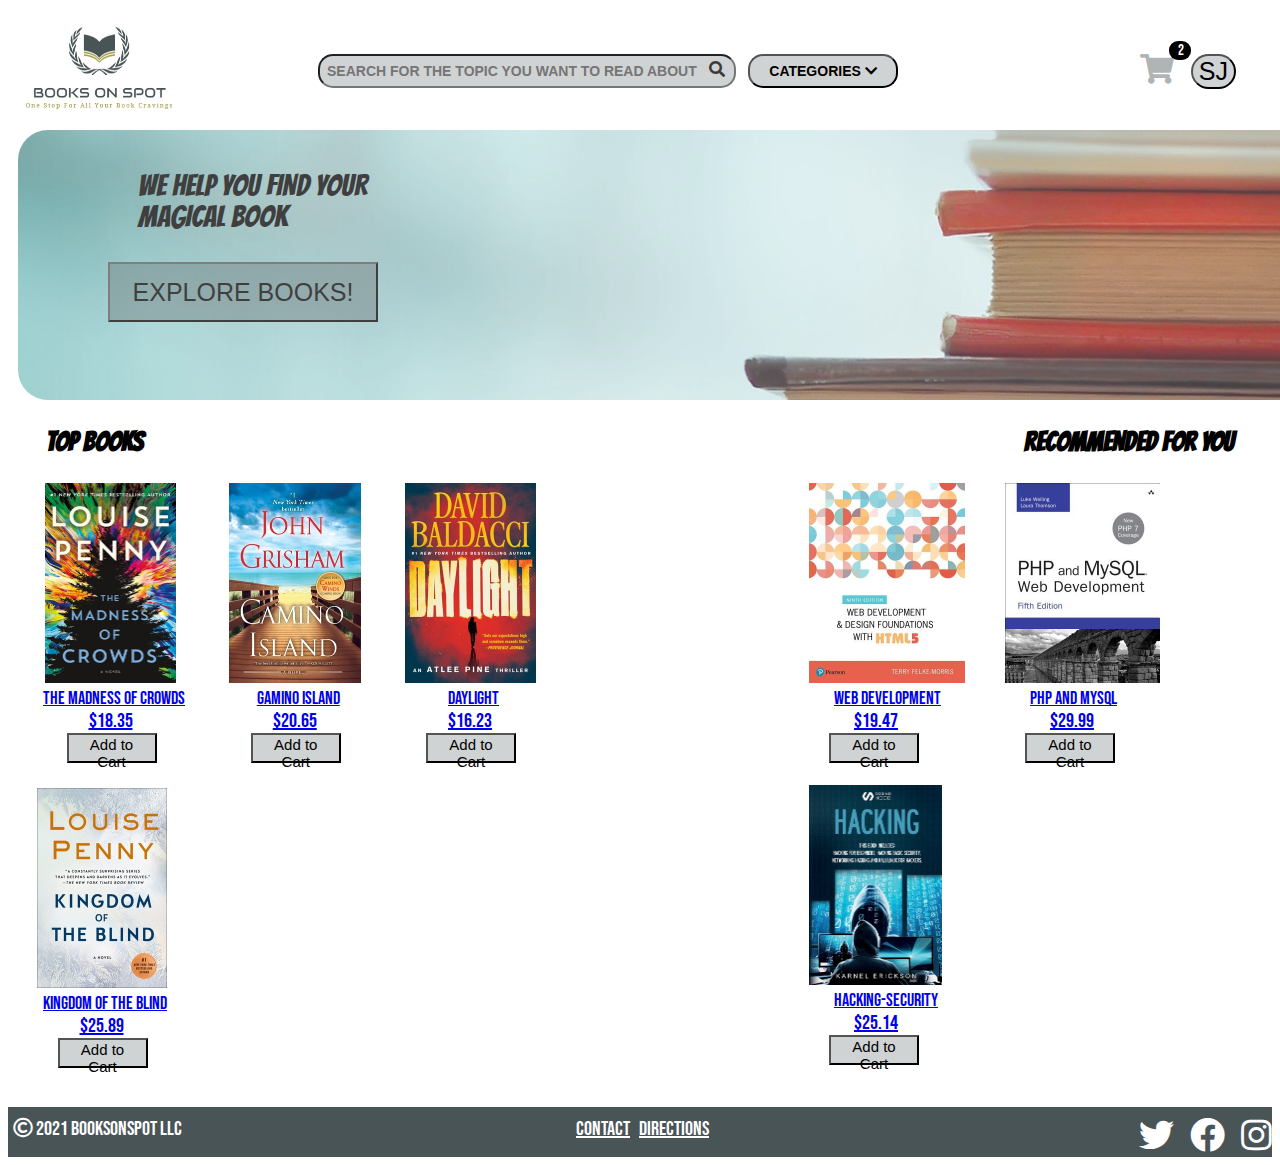
<file: index.html>
<!DOCTYPE html>
<html>

<head>
  <title>BooksOnSpot.com</title>
  <link rel="icon" type="image/png" href="images/site/favicon_io/book.png"/>
  <meta charset="utf-8" />
  <meta name="description" content="The homepage for My Bookstore" />

  <!-- Import font-awesome icons -->


  <!-- order of CSS files is important (this is the "Cascade" part of CSS) -->

  <!-- global.css contains resets, custom properties, and utility classes -->
 

  <!-- start from the top-level component and work your way down -->
  <link rel="stylesheet" href="https://use.fontawesome.com/releases/v5.0.7/css/all.css">
  <link rel="stylesheet" href="css/app.css" />
  <link rel="stylesheet" href="css/app-header.css" />
  <link rel="stylesheet" href="css/header-dropdown.css" />
  <link rel="stylesheet" href="css/home.css" />
  <link rel="stylesheet" href="css/app-footer.css" />
  <link href='https://fonts.googleapis.com/css?family=Bebas Neue' rel='stylesheet'>
  <link href='https://fonts.googleapis.com/css?family=Bangers' rel='stylesheet'>

</head>

<body>
  <main>
    <header class="container">
      <section class="bookstore-logo">
        <a href="index.html">
          <img src="images/site/logo1.jpg" alt="Books on Spot Logo" width="150px" height="auto" />
        </a>
      </section>
      <section class="title-and-search-bar">
        
        <form action="category.html">
          <i class="fas fa-search icon"></i>
          <input type="text" class="search-bar" placeholder="SEARCH FOR THE TOPIC YOU WANT TO READ ABOUT"/><br />
        
        </form>
      </section>
      <section>
        <div class="header-dropdown">
          <button class="button categories-button">CATEGORIES    <i class="fas fa-chevron-down"></i></button>
          <ul>
            <li><a href="category1.html">Best Sellers</a></li>
            <li><a href="category1.html">Trending</a></li>
            <li><a href="category1.html">Coding</a></li>
            <li><a href="category1.html">Mystery</a></li>
          </ul>
        </div>
      </section>
      <section class="cart-and-username">
        <!---- <a href="#"><i class="fas fa-shopping-cart cart"></i></a>
        <span class='badge badge-warning' id='lblCartCount'> 2 </span>
        <button class="login-name">SJ</button> -->
        <i class="fas fa-shopping-cart cart"></i>
        <span class='badge badge-warning' id='lblCartCount'> 2 </span>
        <button class="login-name">SJ</button>
      </section>
    </header>

    <div class="home-page">
      <section class="welcome-text">
        <div class="book_ground" style="background-image: url('images/site/book_background.jpg');">
          <p class="welcome">WE HELP YOU FIND YOUR<br> MAGICAL BOOK</p>
         <button class="welcome-button">EXPLORE BOOKS!</button>
        </div>
      </section>
      <section class="category-images">
        <div class="category-text">
          <h3 class="top-books">TOP BOOKS</h3>
          <h3 class="recommended">RECOMMENDED FOR YOU</h3>
        </div>
        <div class="bada-wala-div">
        <div class="category-image-items">
          <a href="index.html">
            <img src="images/books/book1.jpg" alt="The madness of crowds">
            <div class="book-name">The madness of crowds </div>
            <div class="book-price">$18.35</div>
            <button class="add2cart">Add to Cart</button>
           
          </a>
          <a href="index.html">
            <img src="images/books/book2.jpg" alt="Gamino Island">
            <div class="book-name">Gamino Island</div>
            <div class="book-price">$20.65</div>
            <button class="add2cart">Add to Cart</button>
           
          </a>
          <a href="index.html">
            <img src="images/books/book3.jpg" alt="Daylight">
            <div class="book-name">Daylight </div>
            <div class="book-price">$16.23</div>
            <button class="add2cart">Add to Cart</button>
           
          </a>
          <a href="index.html">
            <img src="images/books/book5.jpg" alt="Kingdom of the blind">
            <div class="book-name">Kingdom of the blind</div>
            <div class="book-price">$25.89</div>
            <button class="add2cart">Add to Cart</button>
           
          </a>   
                 
          
          
        </div>
        <div class="category-image-items-right">
          <a href="index.html">
            <img src="images/books/book7.jpg" alt="Web Development">
            <div class="book-name-right">Web Development</div>
            <div class="book-price-right">$19.47</div>
            <button class="add2cart-right">Add to Cart</button>
           
          </a> 
          <a href="index.html">
            <img src="images/books/book8.jpg" alt="PHP and MySQL">
            <div class="book-name-right">PHP and MySQL</div>
            <div class="book-price-right">$29.99</div>
            <button class="add2cart-right">Add to Cart</button>
           
          </a> 
          <a href="index.html">
            <img src="images/books/book11.jpg" alt="Hacking-Security">
            <div class="book-name-right">Hacking-Security</div>
            <div class="book-price-right">$25.14</div>
            <button class="add2cart-right">Add to Cart</button>
           
          </a> 
          
          
          

        </div>
      </div>
      </section>
    </div>
    <footer class="container1">
      <section class="copyright"> 
        <i class="far fa-copyright"></i> 2021 BooksOnSpot LLC
      </section>
      <section class="links">        
        <a href="index.html">contact</a>&nbsp;&nbsp;&nbsp;<a href="index.html">directions</a>
      </section>
      <section class="social-media-icons">
        <i class="fab fa-twitter"></i>
        <i class="fab fa-facebook"></i>
        <i class="fab fa-instagram"></i>
       
      </section>
     
    </footer>



    
    
  </main>
</body>

</html>
</file>
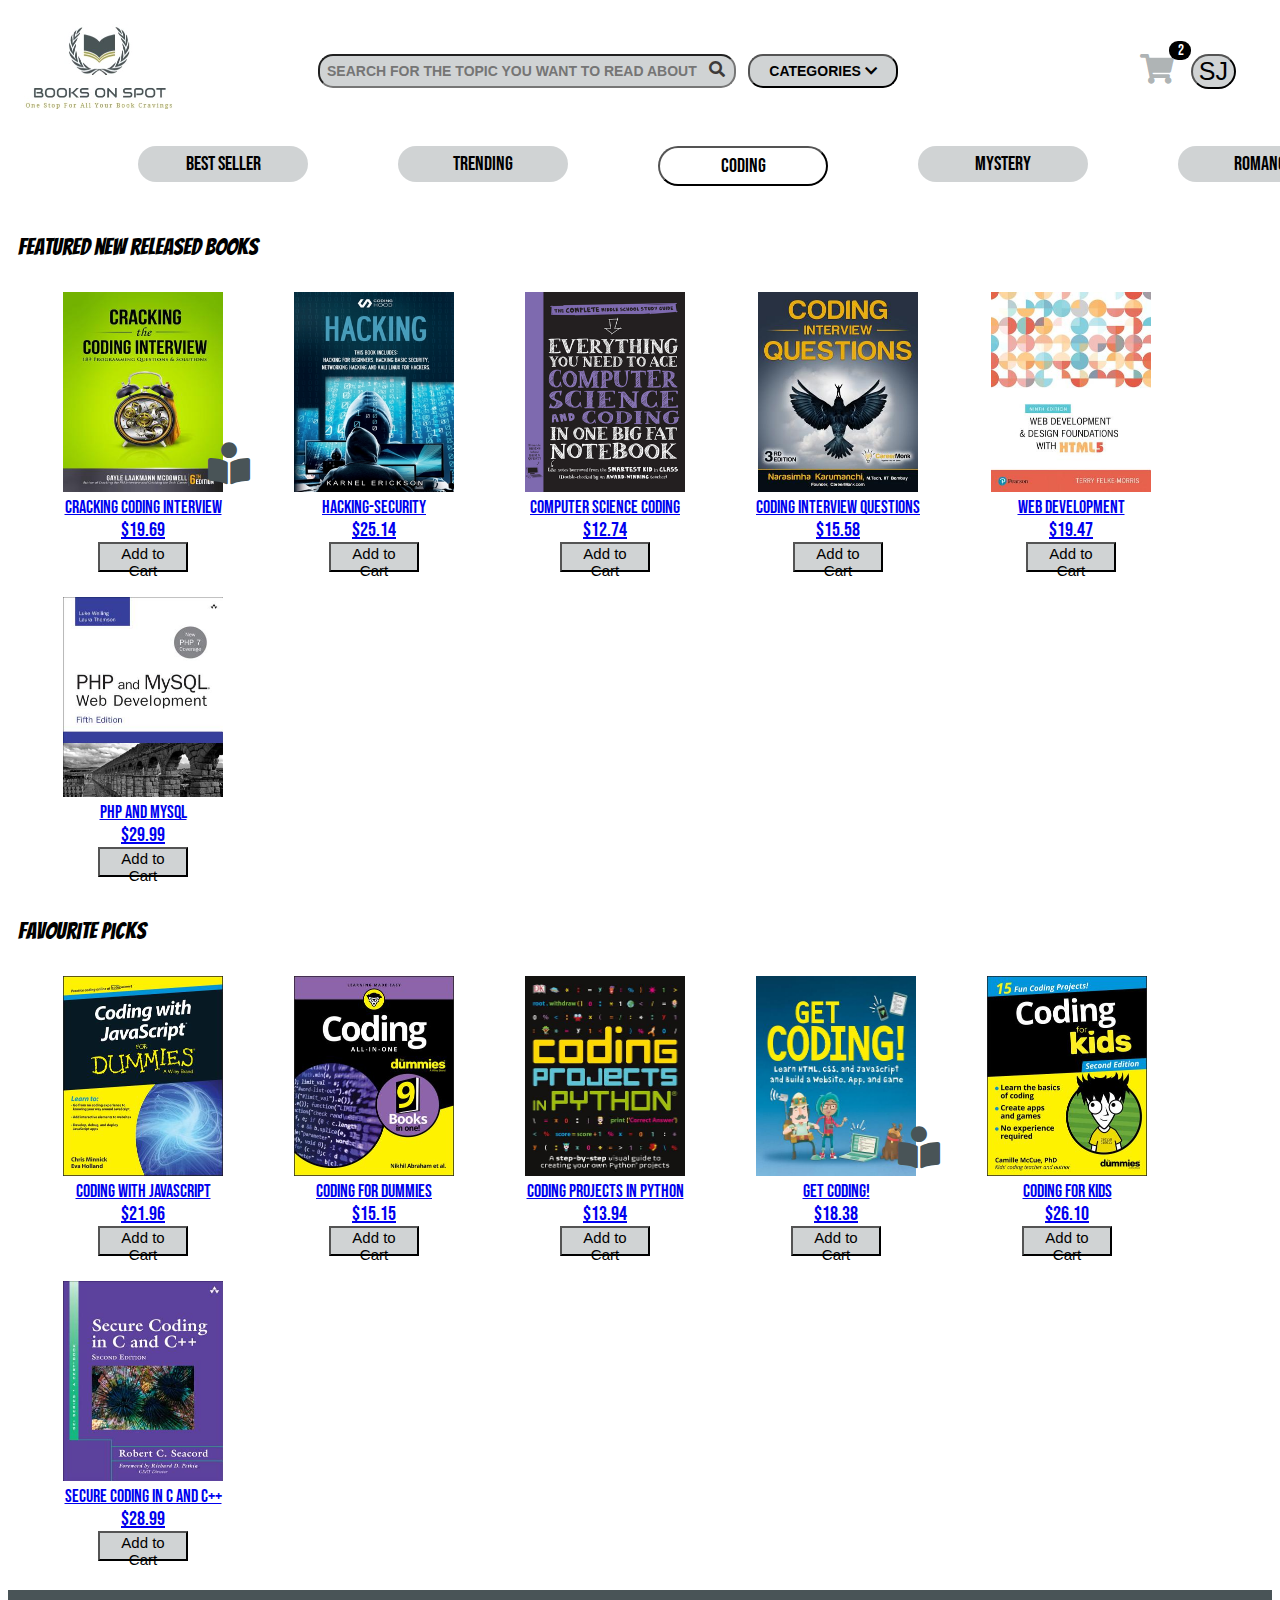
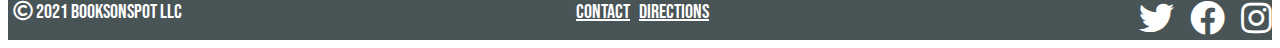
<file: category1.html>
<!DOCTYPE html>
<html>

<head>
  <title>BooksOnSpot-Category</title>
  <link rel="icon" type="image/png" href="images/site/favicon_io/book.png"/>
  <meta charset="utf-8" />
  <meta name="description" content="The homepage for My Bookstore" />

  <!-- Import font-awesome icons -->


  <!-- order of CSS files is important (this is the "Cascade" part of CSS) -->

  <!-- global.css contains resets, custom properties, and utility classes -->
 

  <!-- start from the top-level component and work your way down -->
  <link rel="stylesheet" href="https://cdnjs.cloudflare.com/ajax/libs/font-awesome/5.13.1/css/all.min.css">
  <link rel="stylesheet" href="css/app.css" />
  <link rel="stylesheet" href="css/app-header.css" />
  <link rel="stylesheet" href="css/header-dropdown.css" />
  <link rel="stylesheet" href="css/home.css" />
  <link rel="stylesheet" href="css/app-footer.css" />
  <link rel="stylesheet" href="css/category.css" />
  <link rel="stylesheet" href="css/category-book-list.css" />
  <link href='https://fonts.googleapis.com/css?family=Bebas Neue' rel='stylesheet'>
  <link href='https://fonts.googleapis.com/css?family=Bangers' rel='stylesheet'>

</head>

<body>
  <main>
    <header class="container">
      <section class="bookstore-logo">
        <a href="index.html">
          <img src="images/site/logo1.jpg" alt="Books on Spot Logo" width="150px" height="auto" />
        </a>
      </section>
      <section class="title-and-search-bar">
        
        <form action="category.html">
          <i class="fas fa-search icon"></i>
          <input type="text" class="search-bar" placeholder="SEARCH FOR THE TOPIC YOU WANT TO READ ABOUT"/><br />
        
        </form>
      </section>
      <section>
        <div class="header-dropdown">
          <button class="button categories-button">CATEGORIES    <i class="fas fa-chevron-down"></i></button>
          <ul>
            <li><a href="category.html?category=Classics">Best Sellers</a></li>
            <li><a href="category.html?category=Fantasy">Trending</a></li>
            <li><a href="category.html?category=Mystery">Coding</a></li>
            <li><a href="category.html?category=Romance">Mystery</a></li>
          </ul>
        </div>
      </section>
      <section class="cart-and-username">
        <!---- <a href="#"><i class="fas fa-shopping-cart cart"></i></a>
        <span class='badge badge-warning' id='lblCartCount'> 2 </span>
        <button class="login-name">SJ</button> -->
        <i class="fas fa-shopping-cart cart"></i>
        <span class='badge badge-warning' id='lblCartCount'> 2 </span>
        <button class="login-name">SJ</button>
      </section>
    </header>
    <div class="category-page">
        <nav class="category-nav">
          <ul class="category-buttons">
            <li class="nav-buttons">
                <button class="unselected-category-button">Best Seller</button>
            </li>
            <li class="nav-buttons">
              <button class="unselected-category-button">Trending</button>
            </li>
            <li class="nav-buttons">
                <button class="selected-category-button">Coding</button>
            </li>
            <li class="nav-buttons">
                <button class="unselected-category-button">Mystery</button>
            </li>
            <li class="nav-buttons">
                <button class="unselected-category-button">Romance</button>
            </li>
          </ul>
        </nav>
        <section class="category-book-list">
            <div class="category-text">
                <p class="top-books-category">Featured new released books</p>                
              </div>
              <div class="bada-wala-div-category">
                <div class="category-page-image-items">
                  
                  <i class="fas fa-book-reader bookIcon"></i>
                  <a href="index.html">
                    
                    <img src="images/books/book9.jpg" alt="Cracking the Coding Interview">
                    <div class="book-name-category">Cracking Coding Interview</div>
                    <div class="book-price-category">$19.69</div>
                    <button class="add2cart-category">Add to Cart</button>
                   
                  </a>
                  <a href="index.html">
                    <img src="images/books/book11.jpg" alt="Hacking-Security">
                    <div class="book-name-category">Hacking-Security</div>
                    <div class="book-price-category">$25.14</div>
                    <button class="add2cart-category">Add to Cart</button>
                   
                  </a>
                  <a href="index.html">
                    <img src="images/books/book12.jpg" alt="Everything about Computer Science">
                    <div class="book-name-category">Computer Science Coding</div>
                    <div class="book-price-category">$12.74</div>
                    <button class="add2cart-category">Add to Cart</button>
                   
                  </a>
                  <a href="index.html">
                    <img src="images/books/book14.jpg" alt="Coding Interview Questions">
                    <div class="book-name-category">Coding Interview Questions</div>
                    <div class="book-price-category">$15.58</div>
                    <button class="add2cart-category">Add to Cart</button>
                   
                  </a> 
                  <a href="index.html">
                    <img src="images/books/book7.jpg" alt="Web Development">
                    <div class="book-name-category">Web Development</div>
                    <div class="book-price-category">$19.47</div>
                    <button class="add2cart-category">Add to Cart</button>
                   
                  </a> 
                  <a href="index.html">
                    <img src="images/books/book8.jpg" alt="PHP and MySQL">
                    <div class="book-name-category">PHP and MySQL</div>
                    <div class="book-price-category">$29.99</div>
                    <button class="add2cart-category">Add to Cart</button>
                   
                  </a>
                </div>                
                  <div class="category-text">
                    <p class="top-books-category">Favourite picks</p>                
                  </div>
                  <div class="category-page-image-items">
                    <!-- Some Content-->
                    <a href="index.html">
                      <img src="images/books/book13.jpg" alt="Coding with JavaScript">
                      <div class="book-name-category">Coding with JavaScript</div>
                      <div class="book-price-category">$21.96</div>
                      <button class="add2cart-category">Add to Cart</button>
                     
                    </a>
                    <a href="index.html">
                      <img src="images/books/book17.jpg" alt="Coding for Dummies">
                      <div class="book-name-category">Coding for Dummies</div>
                      <div class="book-price-category">$15.15</div>
                      <button class="add2cart-category">Add to Cart</button>
                     
                    </a>
                    <a href="index.html">
                      <img src="images/books/book18.jpg" alt="Coding projects in Python">
                      <div class="book-name-category">Coding projects in Python   </div>
                      <div class="book-price-category">$13.94</div>
                      <button class="add2cart-category">Add to Cart</button>
                     
                    </a>
                    <i class="fas fa-book-reader bookIconDown"></i>
                    <a href="index.html">
                      <img src="images/books/book19.jpg" alt="Get Coding!">
                      <div class="book-name-category">Get Coding!   </div>
                      <div class="book-price-category">$18.38</div>
                      <button class="add2cart-category">Add to Cart</button>
                     
                    </a> 
                    <a href="index.html">
                      <img src="images/books/book20.jpg" alt="Coding for Kids">
                      <div class="book-name-category">Coding for Kids    </div>
                      <div class="book-price-category">$26.10</div>
                      <button class="add2cart-category">Add to Cart</button>
                     
                    </a> 
                    <a href="index.html">
                      <img src="images/books/book21.jpg" alt="Secure coding in C and C++">
                      <div class="book-name-category">Secure coding in C and C++  </div>
                      <div class="book-price-category">$28.99</div>
                      <button class="add2cart-category">Add to Cart</button>
                     
                    </a>
                </div>
              </div>
            
            
            </section>  
      </div>

   
    <footer class="container1">
      <section class="copyright"> 
        <i class="far fa-copyright"></i> 2021 BooksOnSpot LLC
      </section>
      <section class="links">        
        <a href="index.html">contact</a>&nbsp;&nbsp;&nbsp;<a href="index.html">directions</a>
      </section>
      <section class="social-media-icons">
        <i class="fab fa-twitter"></i>
        <i class="fab fa-facebook"></i>
        <i class="fab fa-instagram"></i>
       
      </section>
     
    </footer>



    
    
  </main>
</body>

</html>
</file>
<file: css/app.css>
main {
  display: flex;
  flex-direction: column;
  font-family: 'Bebas Neue';
}


.category-image-items p{
  color: white;
}
</file>
<file: css/app-header.css>
header {
  background: var(--secondary-background-color);
  display: flex;
  padding: 1em;
  gap: 1em;
}

.container section{
  width: 350px;
}
.cart-and-username i {
  color: rgba(73, 84, 87, 46%);
  margin-right: 40px;
  margin-top: 30px;
}

.cart-and-username {
  text-align: right;
  font-size: 30px;
  
}

.badge {

  padding-top: -20px;
  padding-left: 9px;
  padding-right: 5px;
  -webkit-border-radius: 9px;
  -moz-border-radius: 9px;
  border-radius: 9px;
}


#lblCartCount {
    font-size: 15px;
    background:black;
    color: #fff;
    padding: 5px,5px;
    vertical-align: 25px;
    margin-left: -50px; 
    margin-top: 30px;
}

.icon {
  padding: 7px;
  color: #3E3A39;
  min-width: 50px;
  text-align: right;
  margin-left:350px;
  
}

.title-and-search-bar i{
  position: absolute;
}

.title-and-search-bar{
  margin-top: 30px;
}

.search-bar {
  padding: 0.5em;
  text-align: left;
  width:400px;
 
  background-color:rgba(73, 84, 87, 26%);
  border-radius: 15px;  
  font-size: 14px;
  color:black;
  font-weight: 600;
}
.login-name{
  /*padding: 0.4em*/
  text-align: center;
  margin-bottom: 2px;
  background-color: rgba(73, 84, 87, 26%);;
  border-radius: 100px;
  font-size: 25px;
  color: black;
  font-weight:400;
  margin-right: 20px;
}


.text-logo {
  font-family: var(--title-font-family);
}



@media (max-width: 1350px) {
  header {
    flex-direction: row;
  }
}
</file>
<file: css/header-dropdown.css>
.header-dropdown {
  position: relative;
  text-align: center;
}

.categories-button {
  background-color: var(--primary-color-dark);
  margin-top: 30px;
  padding: 0.5em;
  text-align: center;
  width:150px;
  background-color:rgba(73, 84, 87, 26%);
  border-radius: 15px;  
  font-size: 14px;
  color:black;
  font-weight: 800;
  cursor: pointer;
}

.header-dropdown ul {
  background-color: white;
  color: black;
  display: none;
  list-style-type: none;
}

.header-dropdown li {
  padding: 0.25em;
  border: 1px solid black;
  border-radius: 30px;
  
}

.header-dropdown a {
  color: black;
  text-decoration: none;
}

.header-dropdown li:hover {
  background: lightgray;
}

.header-dropdown:hover ul {
  margin-left: 140px;
  top: 43px;
  display: block;
  position: absolute;
  min-width: 180px;
  z-index: 1;
  cursor: pointer;
  padding-left: 0px;
}
</file>
<file: css/home.css>
.home-page {
  display: flex;
  flex-direction: column;
}

.book_ground{
  width: 1400px;
  height: 250px;
  margin-left: 10px;
  border-radius: 30px;
  padding: 10px;
  opacity: 0.75;
}

.welcome{
  font-size: 30px;
  font-family: 'Bangers';
  margin-left: 110px;
  margin-top: 30px;
}
.welcome-button{
  font-size: 25px;
  width: 270px;
  text-align: center;
  height: 60px;
  background-color: rgba(73, 84, 87, 46%);
  margin-left: 80px;
  
}

.category-text{
  display: flex;
  flex-direction: row;
  font-size: 23px;
  font-family: 'Bangers';
  
}
.top-books{
  width: 728px;
  margin-left: 38px;
  
}
.recommended{
  text-align: right;
  width: 690px;
  margin-right: 38px;
}

.category-image-items img{
  width: auto;
  height: 200px;

  margin-left: 28px;
}
.category-image-items-right img{
  width: auto;
  height: 200px;
  margin-left: 40px;

  
}
.category-image-items-right{
  display: flex;
  flex-direction: row;
  flex-wrap: wrap;
  margin-left: 135px;
}

.bada-wala-div{
  display: flex;
  flex-direction: row;
}

.category-image-items {
  display: flex;
  flex-direction: row;
  flex-wrap: wrap;
  gap: 1em;
  margin-bottom: 10px;
}

.category-image-items a {
  text-align: center;
  cursor: pointer;
}


.category-image-items p{
  font-family: 'Bangers';
  font-size: 50px;
}

.book-name{
  margin-left: 35px;
  font-size: 18px;
}
.book-price{
  font-size: 20px;
  margin-left: 28px;
}

.book-name-right{
  margin-left: 65px;
  font-size: 18px;
}
.book-price-right{
  margin-left: 85px;
  font-size: 20px;
}

.add2cart{
  font-size: 15px;
  width: 90px;
  text-align: center;
  height: 30px;
  background-color: rgba(73, 84, 87, 26%);
  margin-left: 30px;
}
.add2cart-right{
  font-size: 15px;
  width: 90px;
  text-align: center;
  height: 30px;
  background-color: rgba(73, 84, 87, 26%);
  margin-left: 60px;
}
</file>
<file: css/app-footer.css>
footer {
  background: #495457;
  /*background: rgba(73, 84, 87, 66%);*/
  display: flex;
  flex-direction: row;
  gap: 1em;
  margin-top: 20px;
}

.container1 section{
  width: 466px;
  height: 40px;
}

.copyright{
 margin-left: 5px;
  font-size: 20px;
  margin-top: 10px;
  color: white;
}
.links{
  margin-top: 10px;
  text-align: center;
  font-size: 20px;
}

.links a{
  color: white;
}
.social-media-icons {
 text-align: right;
  font-size: 35px;
  color: white;
  gap: 0.25em;
  
}
.social-media-icons i{
  margin-left: 10px;
  margin-top: 10px;
}
</file>
<file: css/category.css>
.category-buttons {
  display: flex;
  flex-direction: row;
  text-align: center;
  background-color: var(--neutral-color);
  list-style-type: none; 
}
.category-buttons button {
  padding: 6px;
  width: 170px;
 
  font-size: 20px;
  border-radius: 20px;
  cursor: pointer;
  margin-left: 90px;
  font-family: 'Bebas Neue';
}
.selected-category-button {
  background-color: var(--primary-color);
}

.unselected-category-button{
  background-color: rgba(73, 84, 87, 26%);
  border: none;
}

.unselected-category-button:hover,
.unselected-category-button:active {
  background-color:rgba(73, 84, 87, 66%) ;
}
</file>
<file: css/category-book-list.css>
.book-title {
  font-weight: bold;
}

.book-author {
  font-style: italic;
}

.book-name-category{
  
  font-size: 18px;
}
.book-price-category{
  font-size: 20px;
  
}
.book-image img{
  width: auto;
  height: 200px;

  margin-left: 28px;
}

.top-books-category{
  padding: 10px;

}
.book-image-category img{
  width: auto;
  height: 200px;
 
}

.category-page-image-items{  
  display: flex;
  flex-direction: row;
  flex-wrap: wrap;
  gap: 1em;
  position: relative;
  
  
}
.category-page-image-items img{
  width: 160px;
  height: 200px;
 
}

.category-page-image-items a {
  text-align: center;
  cursor: pointer;
  margin-left: 55px;
}



.category-page-image-items p{
  font-family: 'Bangers';
  font-size: 50px;
}


.add2cart-category{
  font-size: 15px;
  width: 90px;
  text-align: center;
  height: 30px;
  background-color: rgba(73, 84, 87, 26%);
 
}
.bookIcon{
  position: absolute;
  font-size: 42px;
  color: rgba(73, 84, 87, 100%);;
  margin-left: 200px;
  margin-top: 150px;
}

.bookIconDown{
  position: absolute;
  font-size: 42px;
  color: rgba(73, 84, 87, 100%);;
  margin-left: 890px;
  margin-top: 150px;
}
</file>
